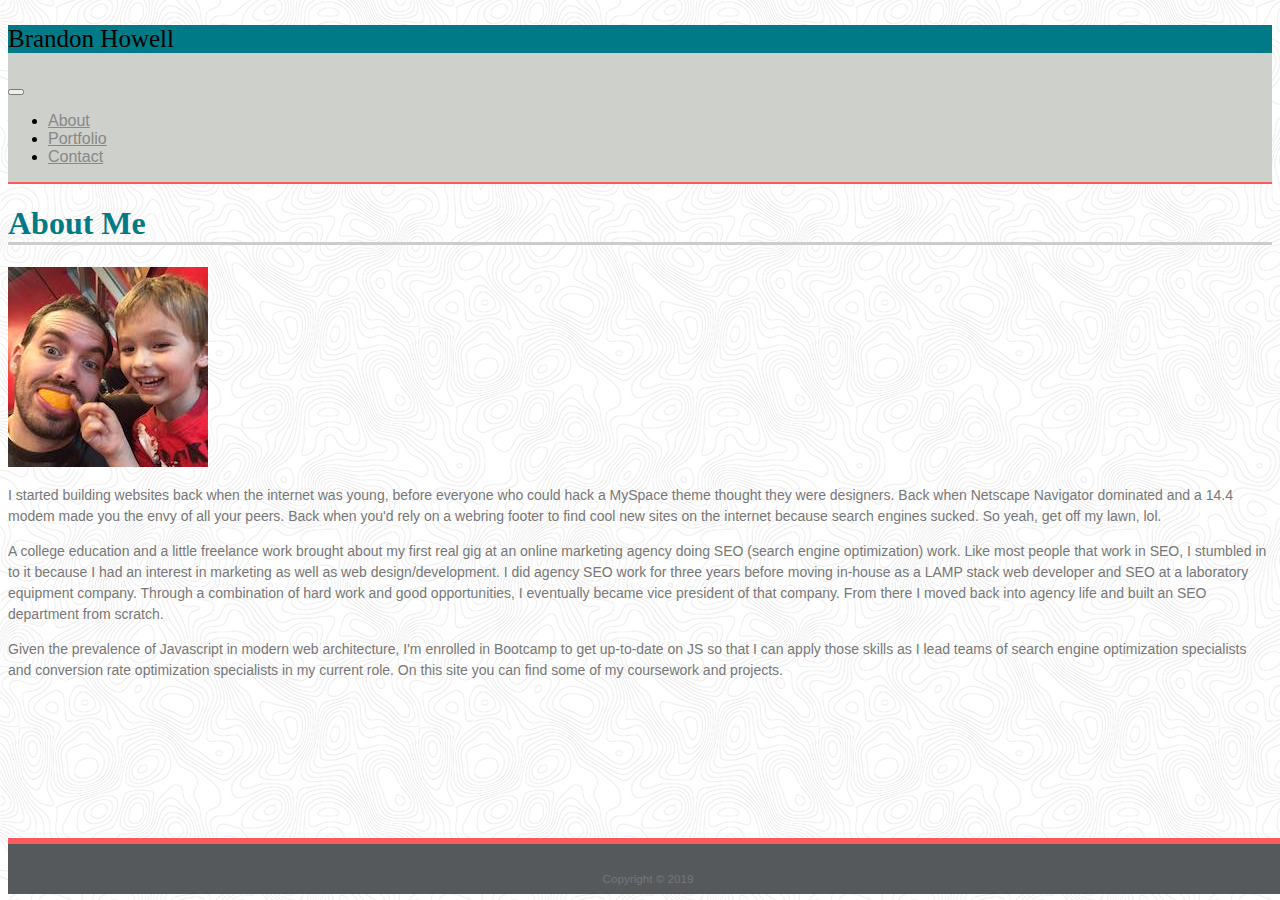
<file: index.html>
<!doctype html>
<html>
    <head>
        <title>Brandon Howell Portfolio</title>
        <meta name="viewport" content="width=device-width, initial-scale=1.0">
        <link rel="stylesheet" href="https://stackpath.bootstrapcdn.com/bootstrap/4.1.3/css/bootstrap.min.css" integrity="sha384-MCw98/SFnGE8fJT3GXwEOngsV7Zt27NXFoaoApmYm81iuXoPkFOJwJ8ERdknLPMO" crossorigin="anonymous">
        <script src="https://code.jquery.com/jquery-3.2.1.slim.min.js"></script>
        <script src="https://stackpath.bootstrapcdn.com/bootstrap/4.1.3/js/bootstrap.min.js" integrity="sha384-ChfqqxuZUCnJSK3+MXmPNIyE6ZbWh2IMqE241rYiqJxyMiZ6OW/JmZQ5stwEULTy" crossorigin="anonymous"></script>
        <link rel="stylesheet" href="assets/css/style.css">
    </head>
    <body>

        <div class="container-fluid"> <!-- primary container -->

            <div class="row bg-light border1">

                <div class="col-md-1 bg"><!-- layout div --></div>

                <div class="col-md-10 px-0 bg-light">
                    <nav class="navbar navbar-expand-sm navbar-light bg-light p-0 pr-3">
                        <p class="navbar-brand bg-primary text-white p-4 mb-0">Brandon Howell</p>
                        <button class="navbar-toggler" type="button" data-toggle="collapse" data-target="#navbarSupportedContent" aria-controls="navbarSupportedContent" aria-expanded="false" aria-label="Toggle navigation">
                            <span class="navbar-toggler-icon"></span>
                        </button>
                        <div class="navbar-collapse collapse" id="navbarSupportedContent">
                            <ul class="navbar-nav ml-auto form-inline">
                                <li class="nav-item">
                                    <a class="nav-link" href="index.html">About</a>
                                </li>
                                <li class="nav-item">
                                    <a class="nav-link" href="portfolio.html">Portfolio</a>
                                </li>
                                <li class="nav-item">
                                    <a class="nav-link" href="contact.html">Contact</a>
                                </li>      
                            </ul>
                        </div>
                    </nav>
                </div>
                
                <div class="col-md-1"><!-- layout div --></div>

            </div> <!-- close header row -->

            <div class="row mt-3">

                <div class="col-md-1"><!-- layout div --></div>
                
                <div class="col-md-10 border bg-white p-4 mb-3"> <!-- content block -->

                    <!-- "About Me" Content -->
                    <h1 class="pb-3 mb-3 text-secondary border2">About Me</h1>
                    <img class="rounded float-left mr-3 mb-3" alt="Me." src="assets/images/oranges.jpg"/>
                    <p class="normtext">
                        I started building websites back when the internet was young, before everyone who could hack a MySpace theme thought they were designers. Back when Netscape Navigator dominated and a 14.4 modem made you the envy of all your peers. Back when you'd rely on a webring footer to find cool new sites on the internet because search engines sucked. So yeah, get off my lawn, lol.
                    </p>
                    <p class="normtext">
                        A college education and a little freelance work brought about my first real gig at an online marketing agency doing SEO (search engine optimization) work. Like most people that work in SEO, I stumbled in to it because I had an interest in marketing as well as web design/development. I did agency SEO work for three years before moving in-house as a LAMP stack web developer and SEO at a laboratory equipment company. Through a combination of hard work and good opportunities, I eventually became vice president of that company. From there I moved back into agency life and built an SEO department from scratch.
                    </p>
                    <p class="normtext">
                        Given the prevalence of Javascript in modern web architecture, I'm enrolled in Bootcamp to get up-to-date on JS so that I can apply those skills as I lead teams of search engine optimization specialists and conversion rate optimization specialists in my current role. On this site you can find some of my coursework and projects.
                    </p>
                    <!-- "About Me" Content -->

                </div> <!-- close content block -->

                <div class="col-md-1"><!-- layout div --></div>

            </div> <!-- close content row -->

        </div> <!-- close primary container -->

        <footer class="mt-4">
            <div class="container-fluid">
                <div class="row">
                    <div class="col-md-12 text-light text-center normtext bg-dark p-0">
                            <p><small>Copyright &copy; 2019</small></p>
                    </div>
                </div>
            </div>
        </footer> 

    </body>
</html>
</file>
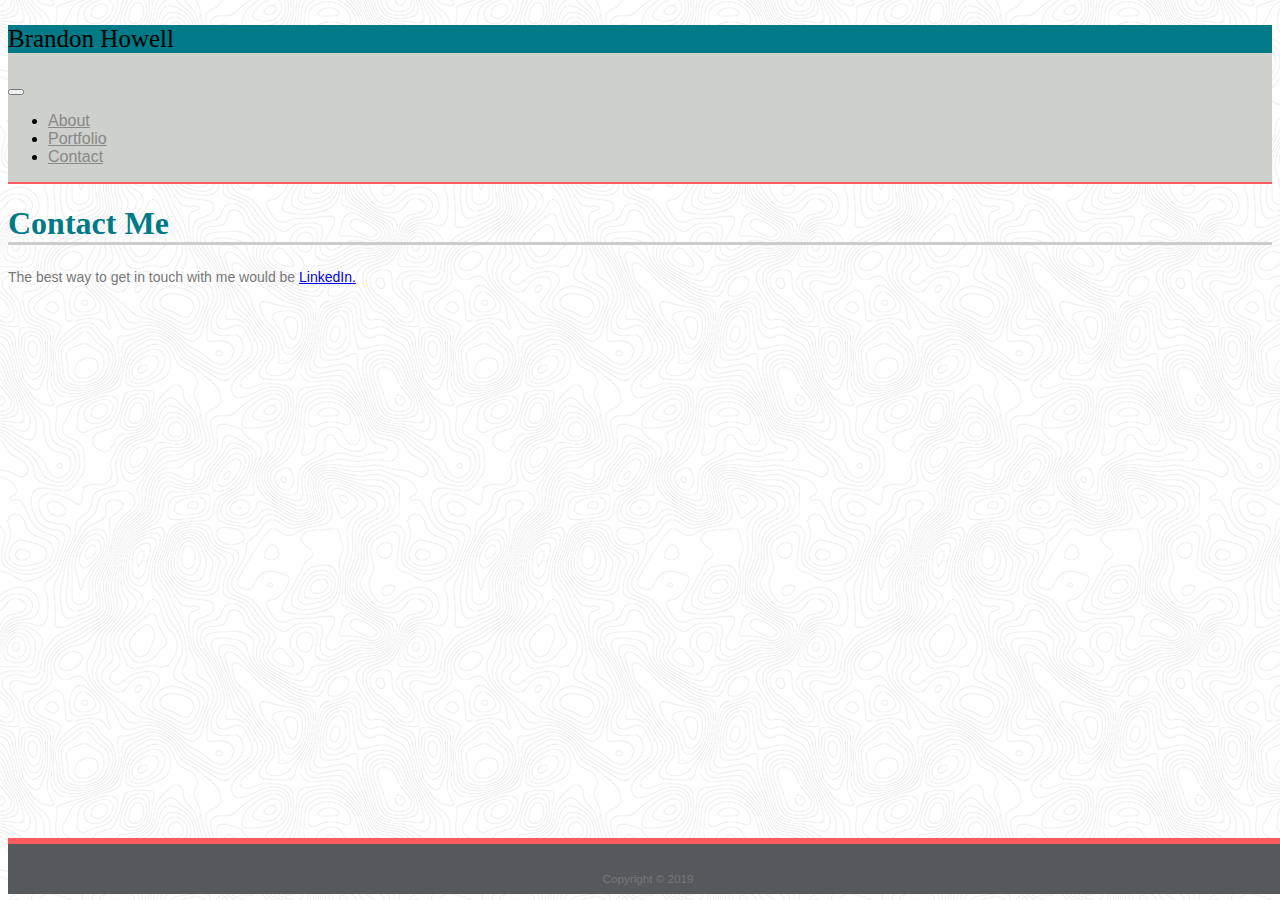
<file: contact.html>
<!doctype html>
<html>
    <head>
        <title>Brandon Howell Portfolio</title>
        <meta name="viewport" content="width=device-width, initial-scale=1.0">
        <link rel="stylesheet" href="https://stackpath.bootstrapcdn.com/bootstrap/4.1.3/css/bootstrap.min.css" integrity="sha384-MCw98/SFnGE8fJT3GXwEOngsV7Zt27NXFoaoApmYm81iuXoPkFOJwJ8ERdknLPMO" crossorigin="anonymous">
        <script src="https://code.jquery.com/jquery-3.2.1.slim.min.js"></script>
        <script src="https://stackpath.bootstrapcdn.com/bootstrap/4.1.3/js/bootstrap.min.js" integrity="sha384-ChfqqxuZUCnJSK3+MXmPNIyE6ZbWh2IMqE241rYiqJxyMiZ6OW/JmZQ5stwEULTy" crossorigin="anonymous"></script>
        <link rel="stylesheet" href="assets/css/style.css">
    </head>
    <body>

        <div class="container-fluid"> <!-- primary container -->

            <div class="row bg-light border1">

                <div class="col-md-1 bg"><!-- layout div --></div>

                <div class="col-md-10 px-0 bg-light">
                    <nav class="navbar navbar-expand-sm navbar-light bg-light p-0 pr-3">
                        <p class="navbar-brand bg-primary text-white p-4 mb-0">Brandon Howell</p>
                        <button class="navbar-toggler" type="button" data-toggle="collapse" data-target="#navbarSupportedContent" aria-controls="navbarSupportedContent" aria-expanded="false" aria-label="Toggle navigation">
                            <span class="navbar-toggler-icon"></span>
                        </button>
                        <div class="navbar-collapse collapse" id="navbarSupportedContent">
                            <ul class="navbar-nav ml-auto form-inline">
                                <li class="nav-item">
                                    <a class="nav-link" href="index.html">About</a>
                                </li>
                                <li class="nav-item">
                                    <a class="nav-link" href="portfolio.html">Portfolio</a>
                                </li>
                                <li class="nav-item">
                                    <a class="nav-link" href="contact.html">Contact</a>
                                </li>      
                            </ul>
                        </div>
                    </nav>
                </div>
                
                <div class="col-md-1"><!-- layout div --></div>

            </div> <!-- close header row -->

            <div class="row mt-3">

                <div class="col-md-1"><!-- layout div --></div>
                
                <div class="col-md-10 border bg-white p-4 mb-3"> <!-- content block -->

                    <!-- "Contact" Content -->
                    <h1 class="pb-3 mb-3 text-secondary border2">Contact Me</h1>
                    <p class="normtext">The best way to get in touch with me would be <a href="https://www.linkedin.com/in/bhowell/">LinkedIn.</a></p>
                    <!-- <form class="normtext">
                        <div class="form-group">
                            <label for="inputName">Name:</label>
                            <input type="text" class="form-control" id="inputName" placeholder="John Smith">
                        </div>
                        <div class="form-group">
                            <label for="inputName">Email:</label>
                            <input type="email" class="form-control" id="inputEmail" placeholder="example@gmail.com">
                        </div>
                        <div class="form-group">
                            <label for="inputMessage">Message:</label>
                            <textarea class="form-control" id="inputMessage" rows="4"></textarea>
                        </div>
                        <button type="submit" class="btn btn-primary">Submit</button>
                    </form> -->
                    <!-- "Contact" Content -->

                </div> <!-- close content block -->

                <div class="col-md-1"><!-- layout div --></div>

            </div> <!-- close content row -->

        </div> <!-- close primary container -->

        <footer class="mt-4">
            <div class="container-fluid">
                <div class="row">
                    <div class="col-md-12 text-light text-center normtext bg-dark p-0">
                            <p><small>Copyright &copy; 2019</small></p>
                    </div>
                </div>
            </div>
        </footer> 

    </body>
</html>
</file>
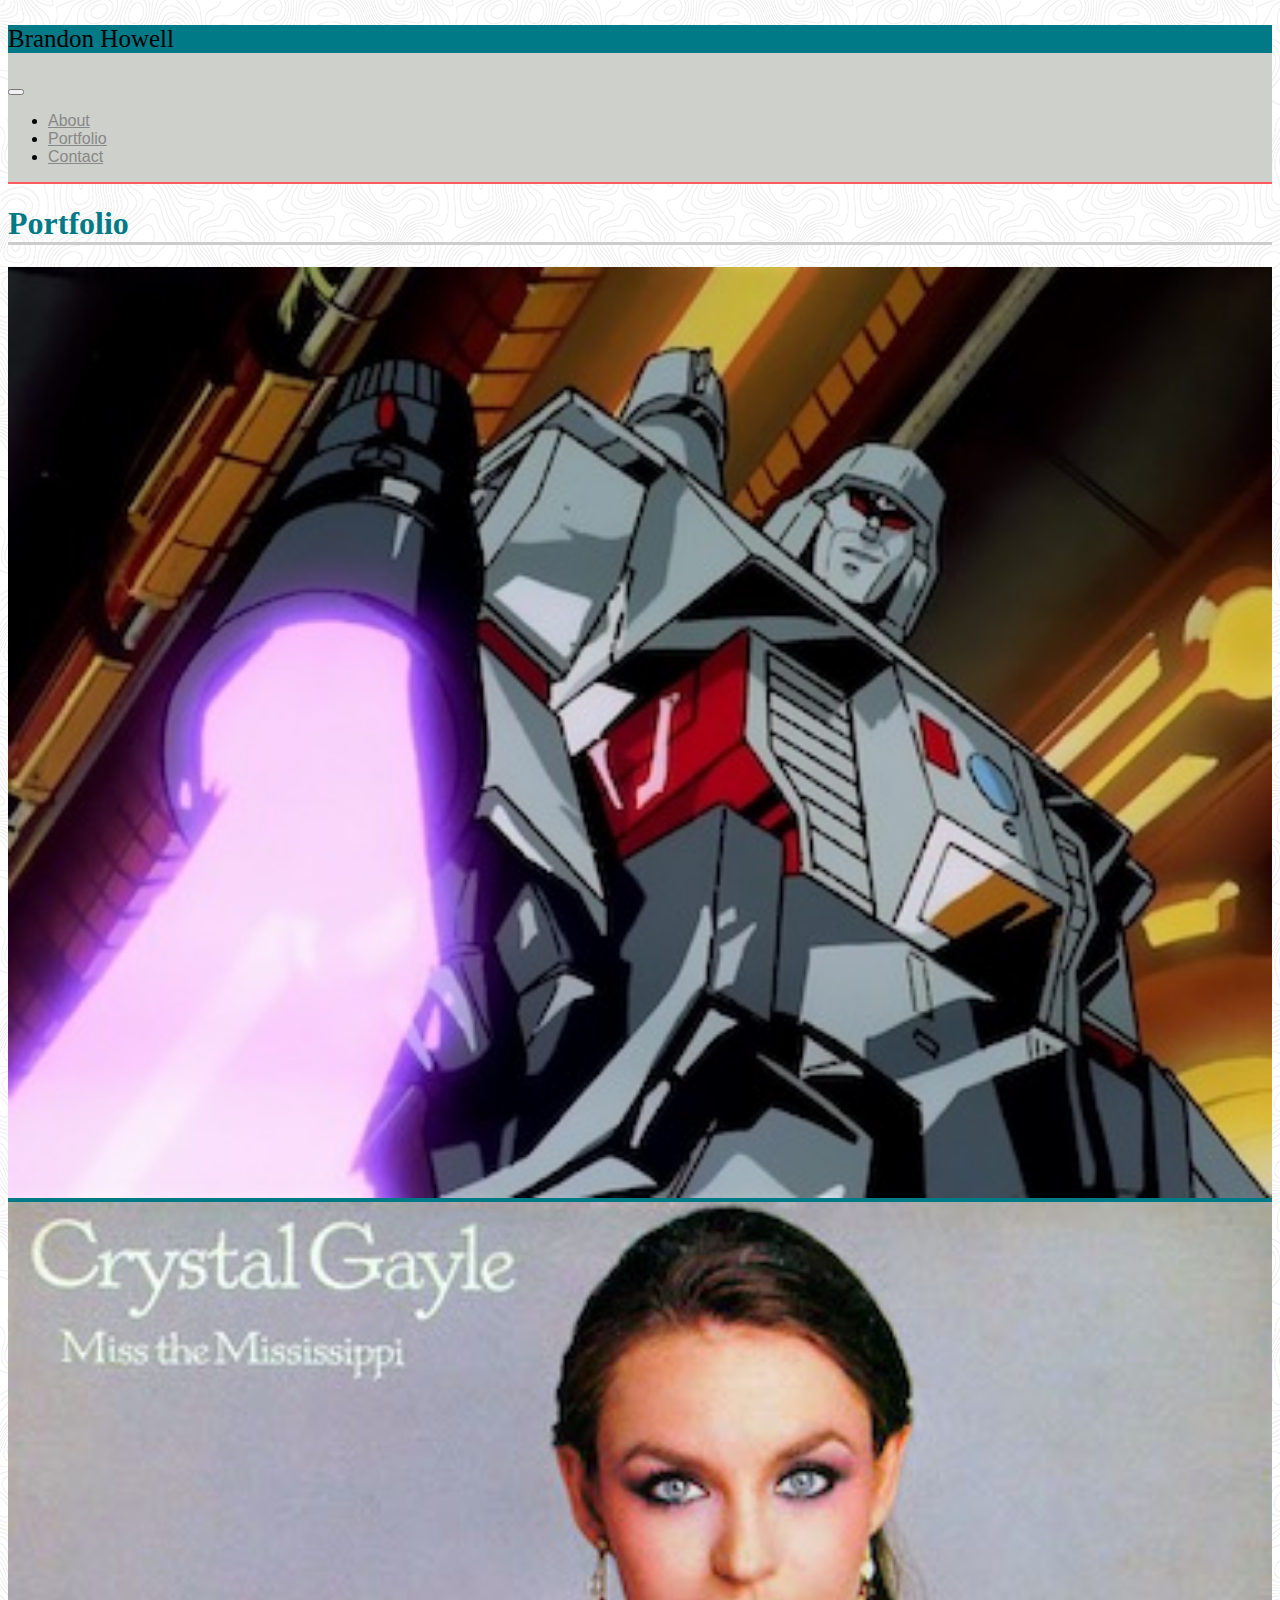
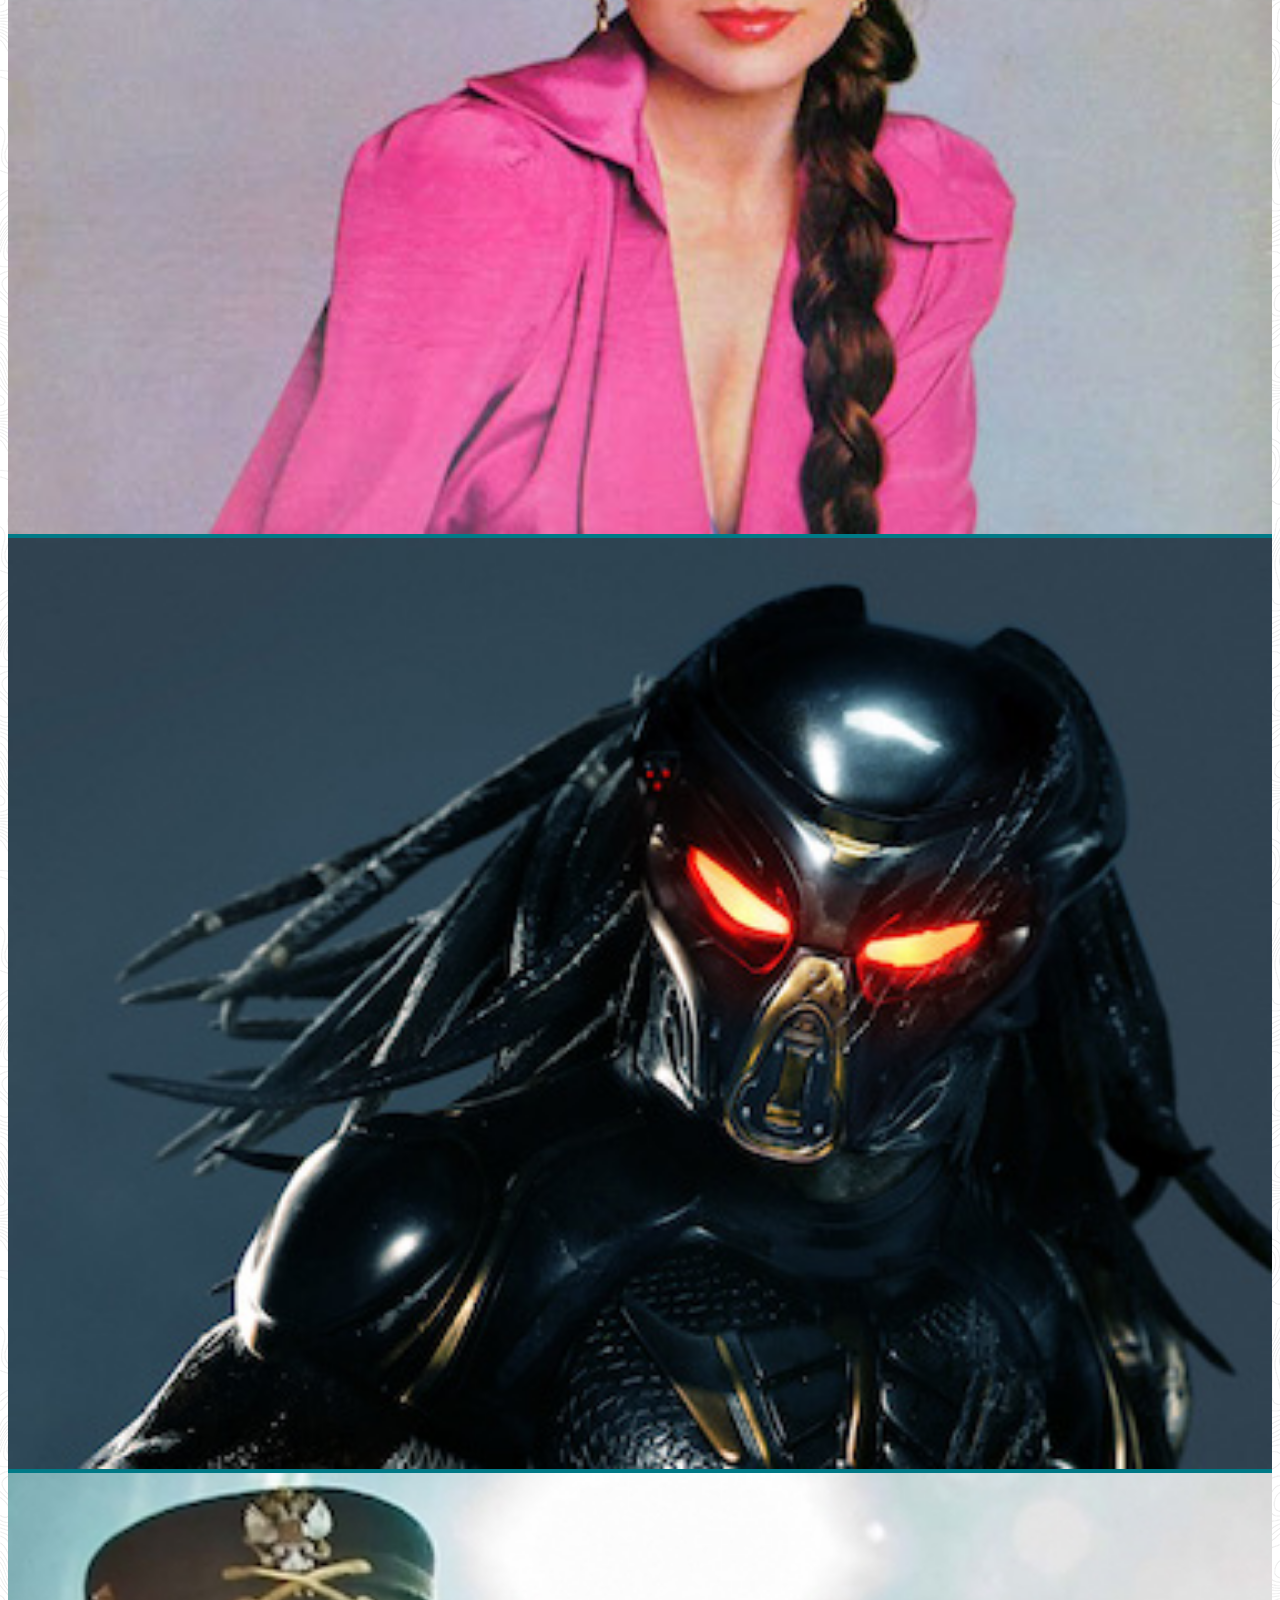
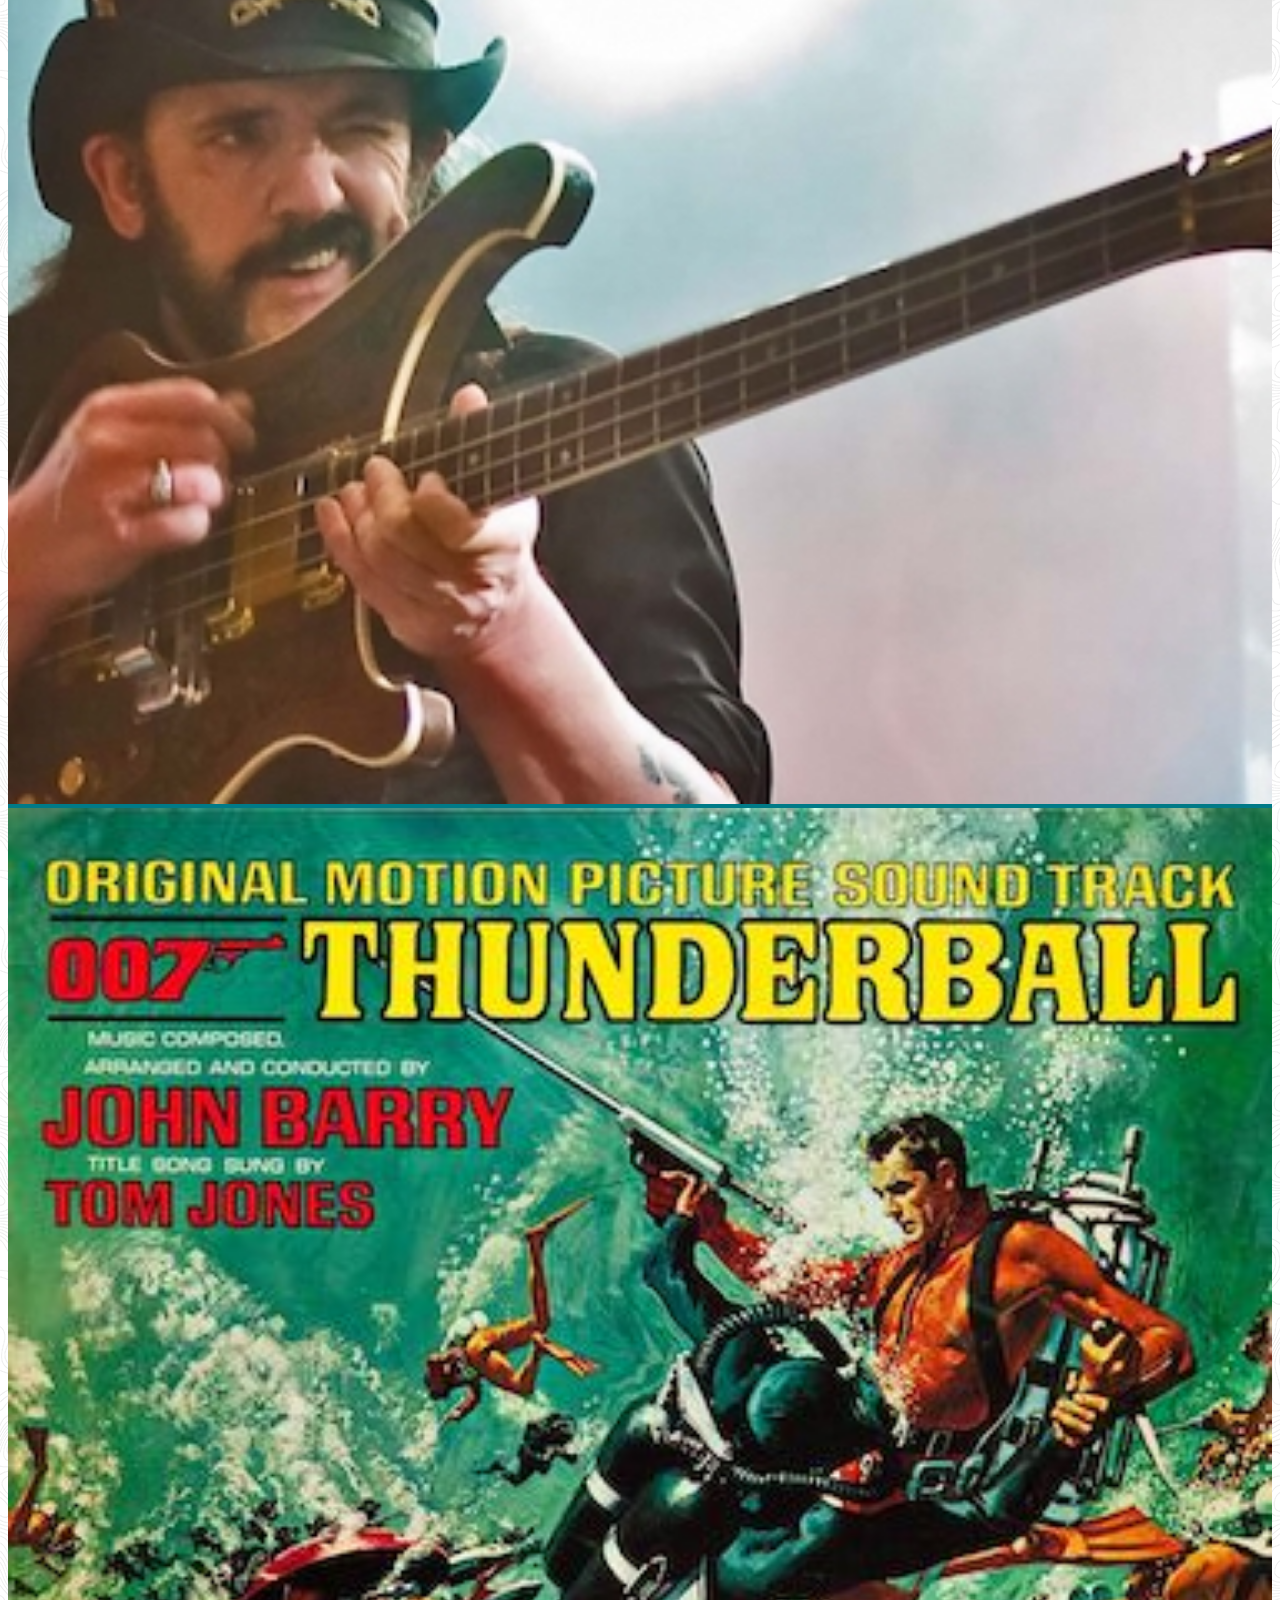
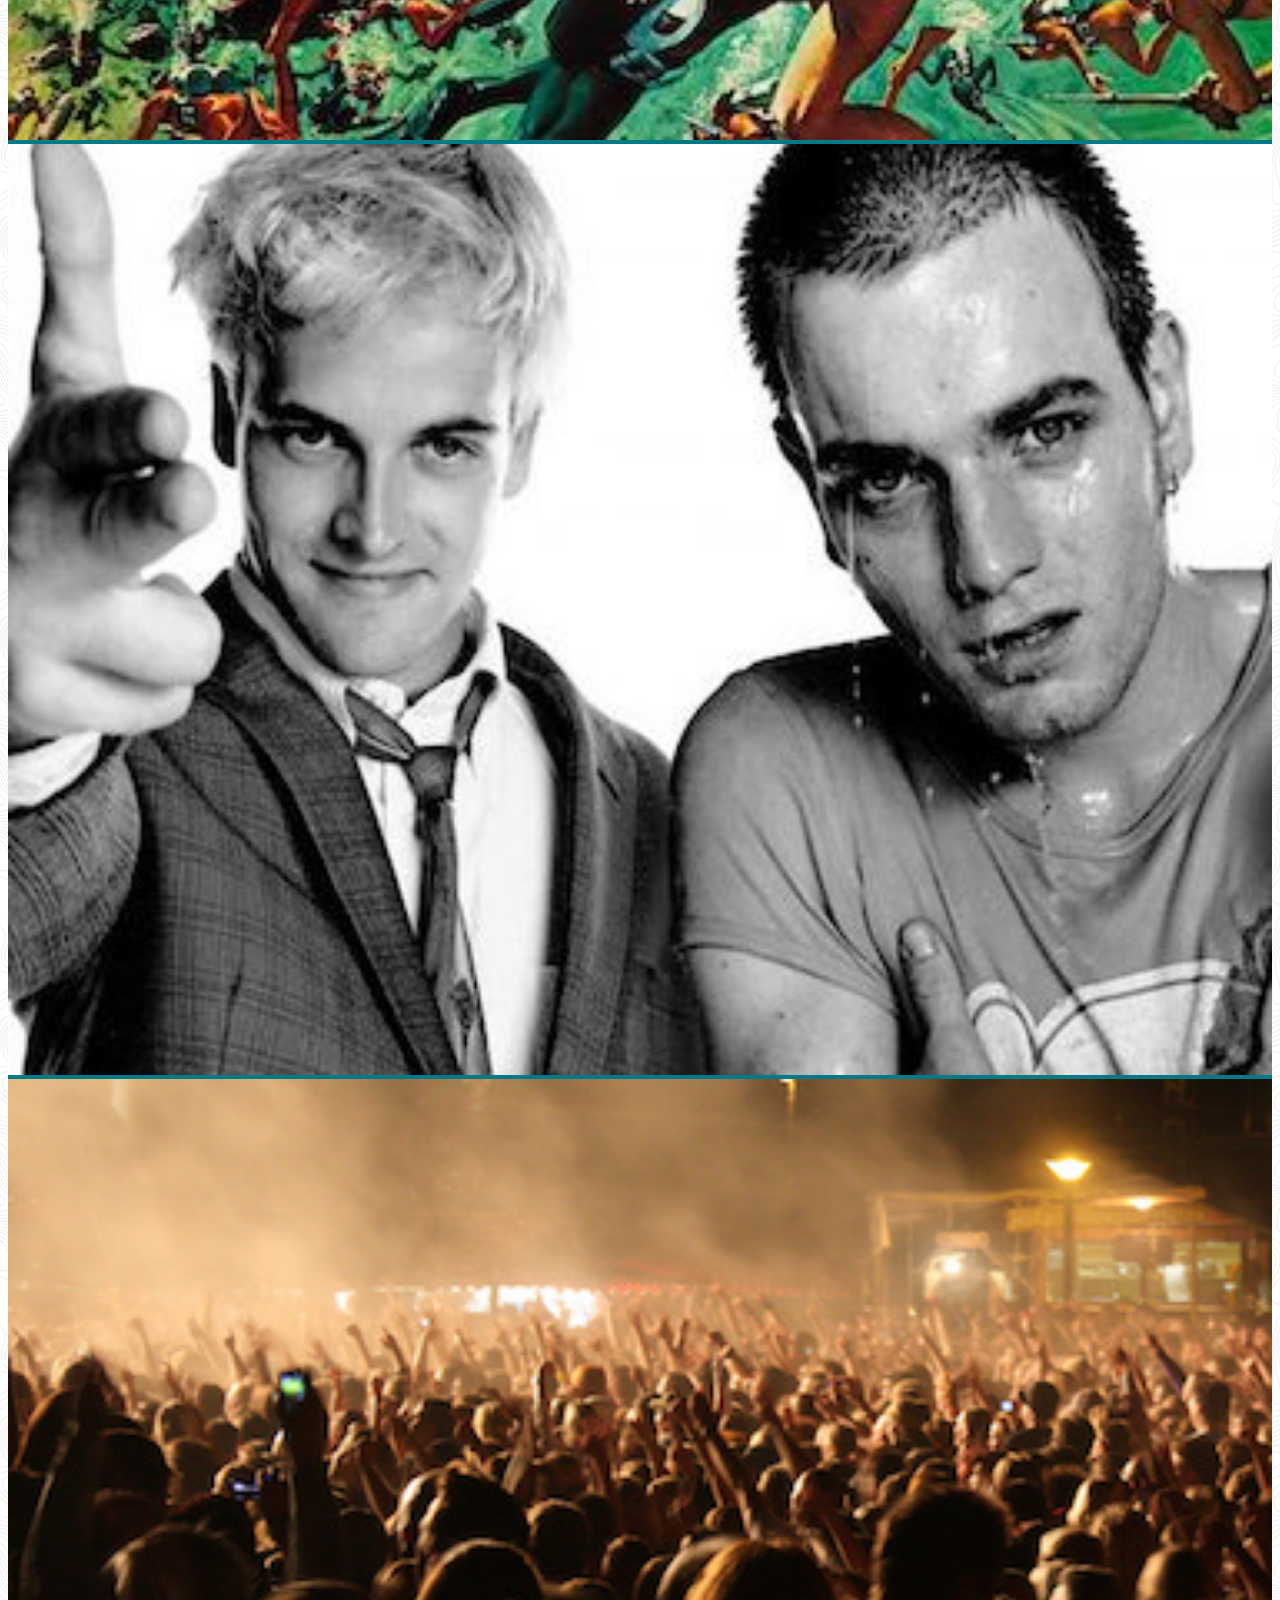
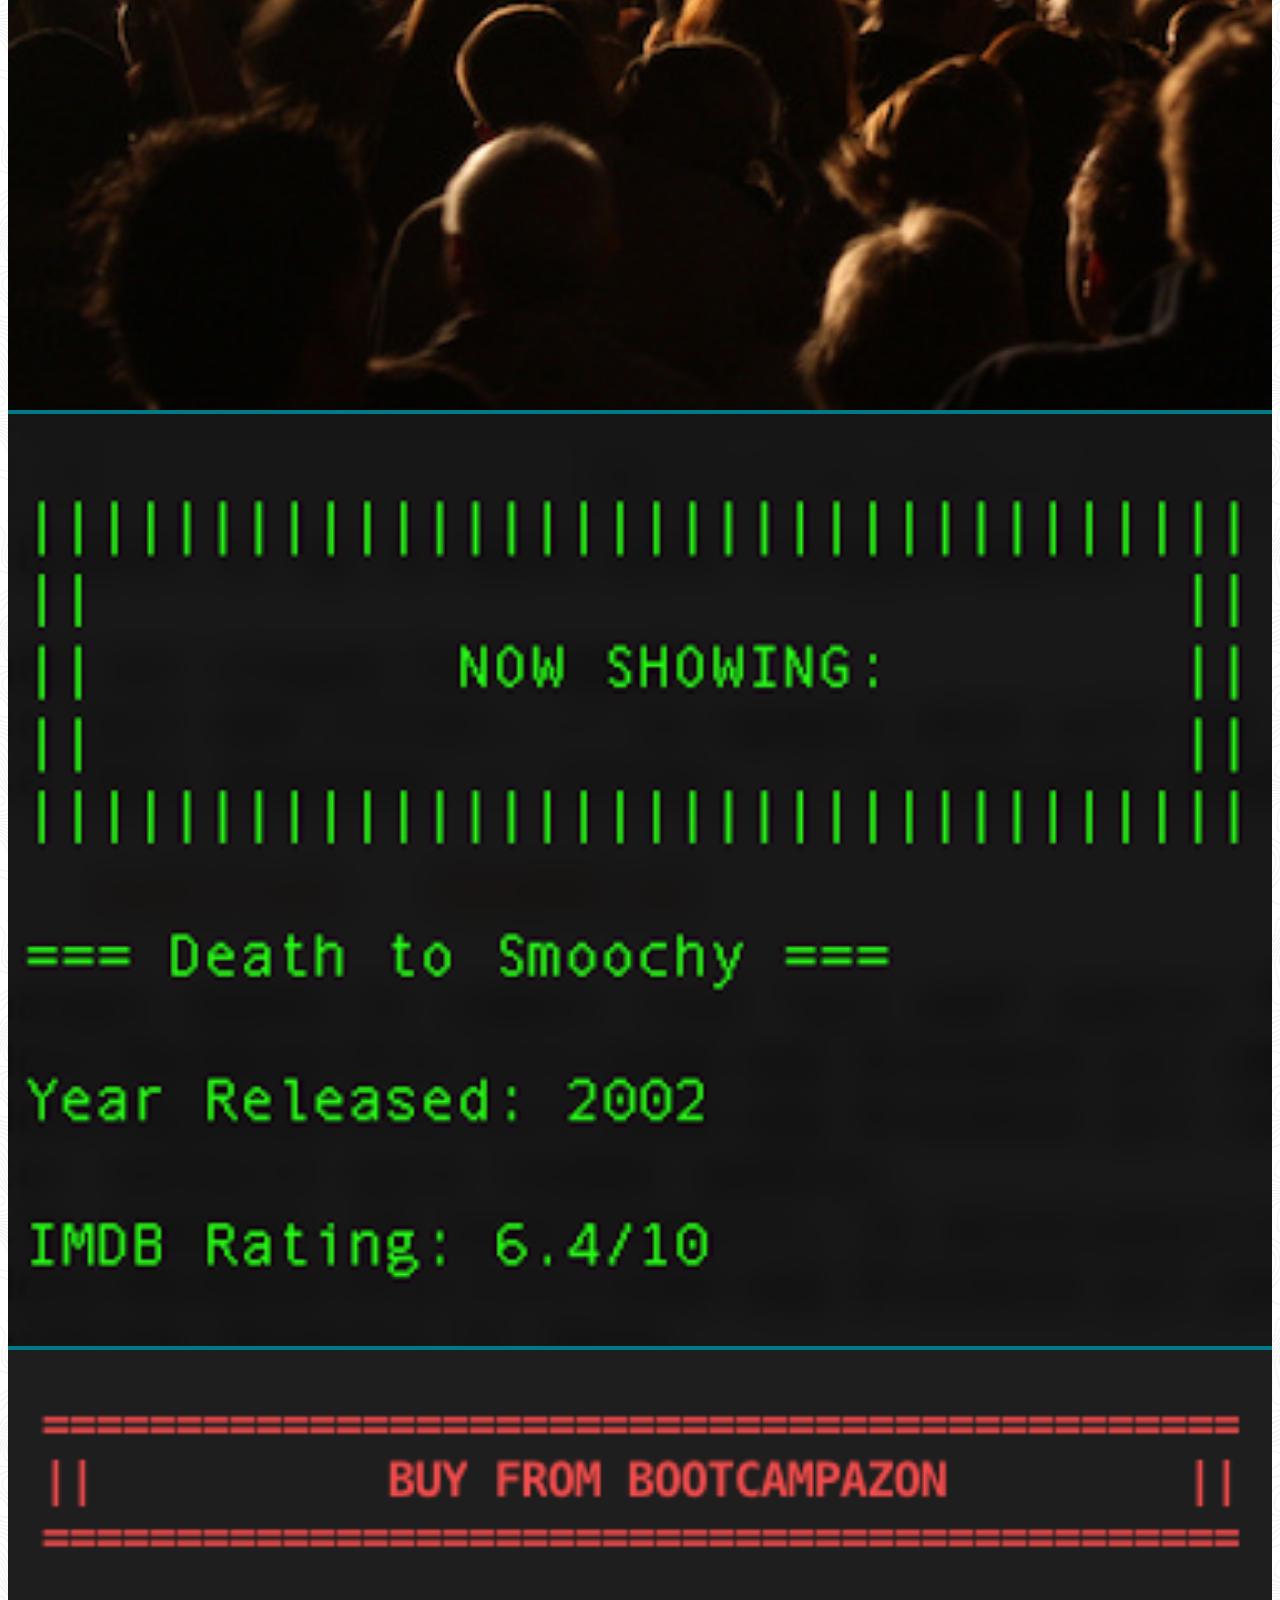
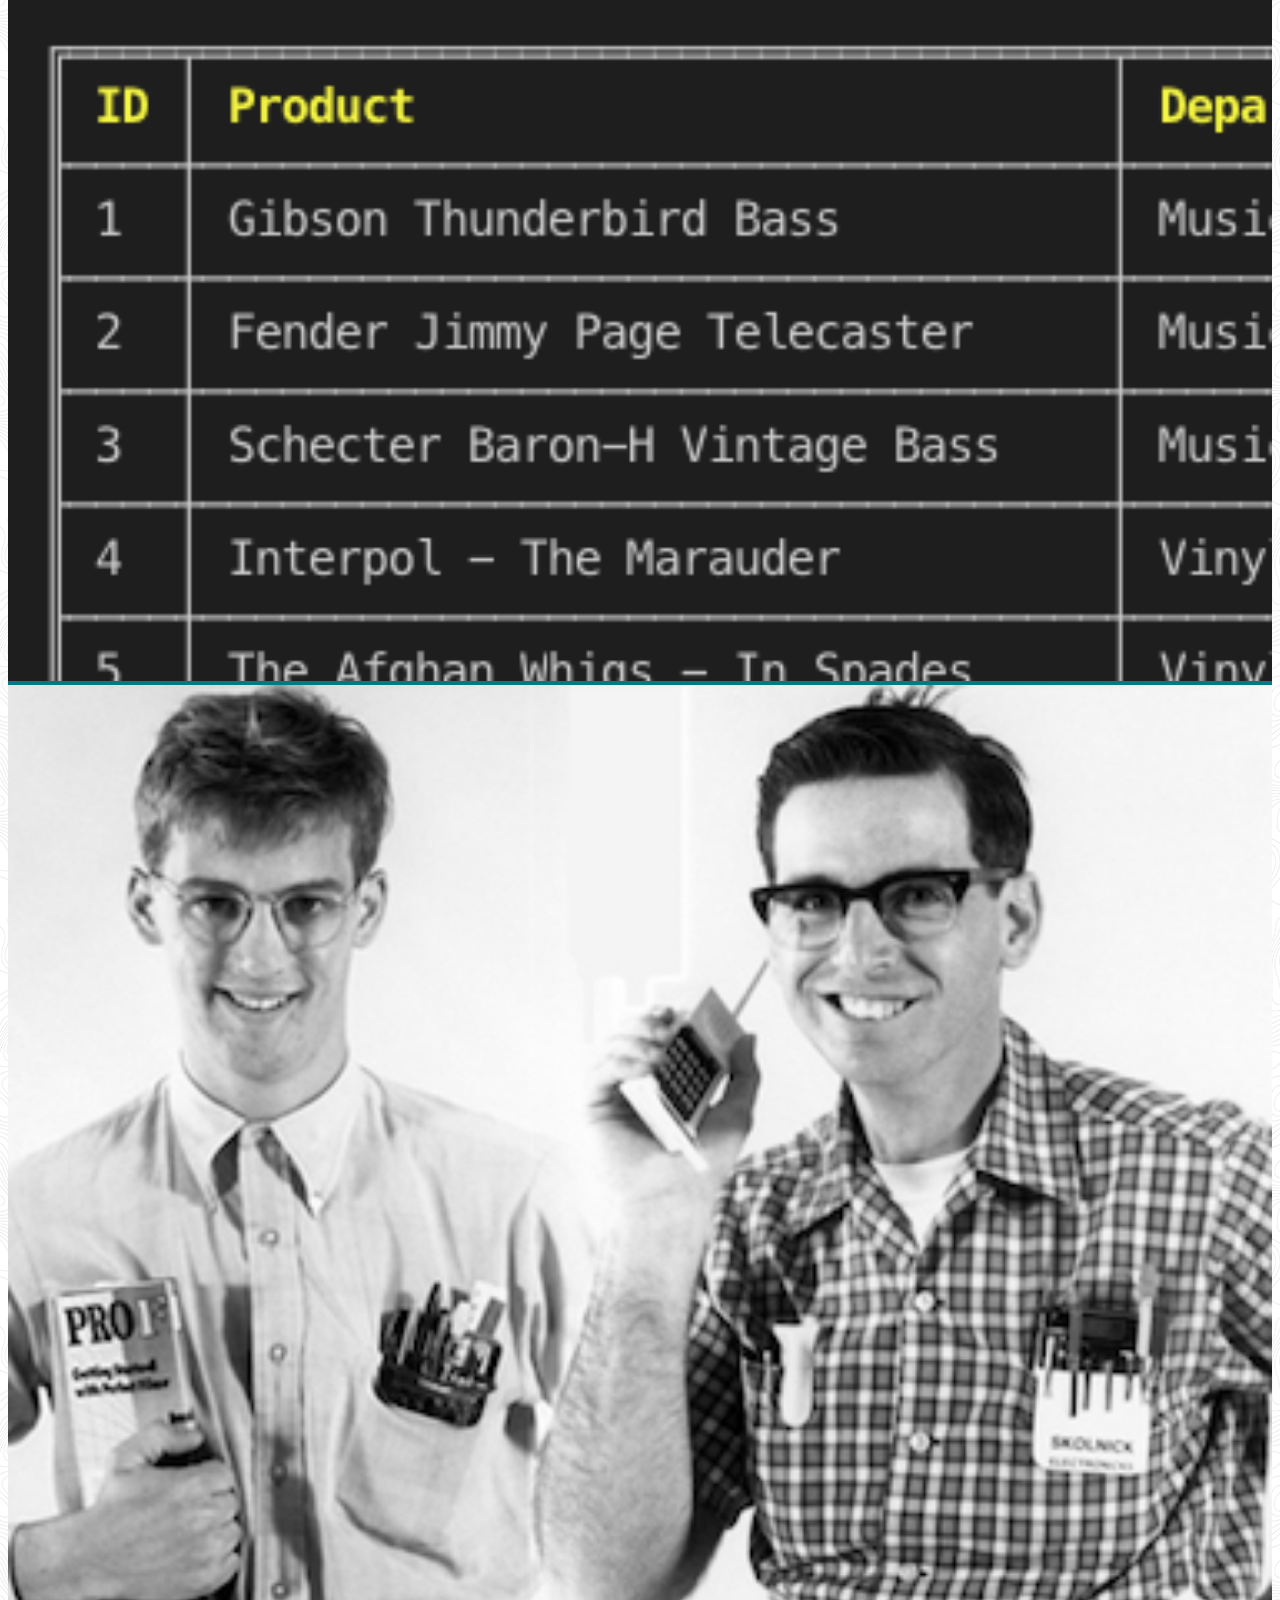
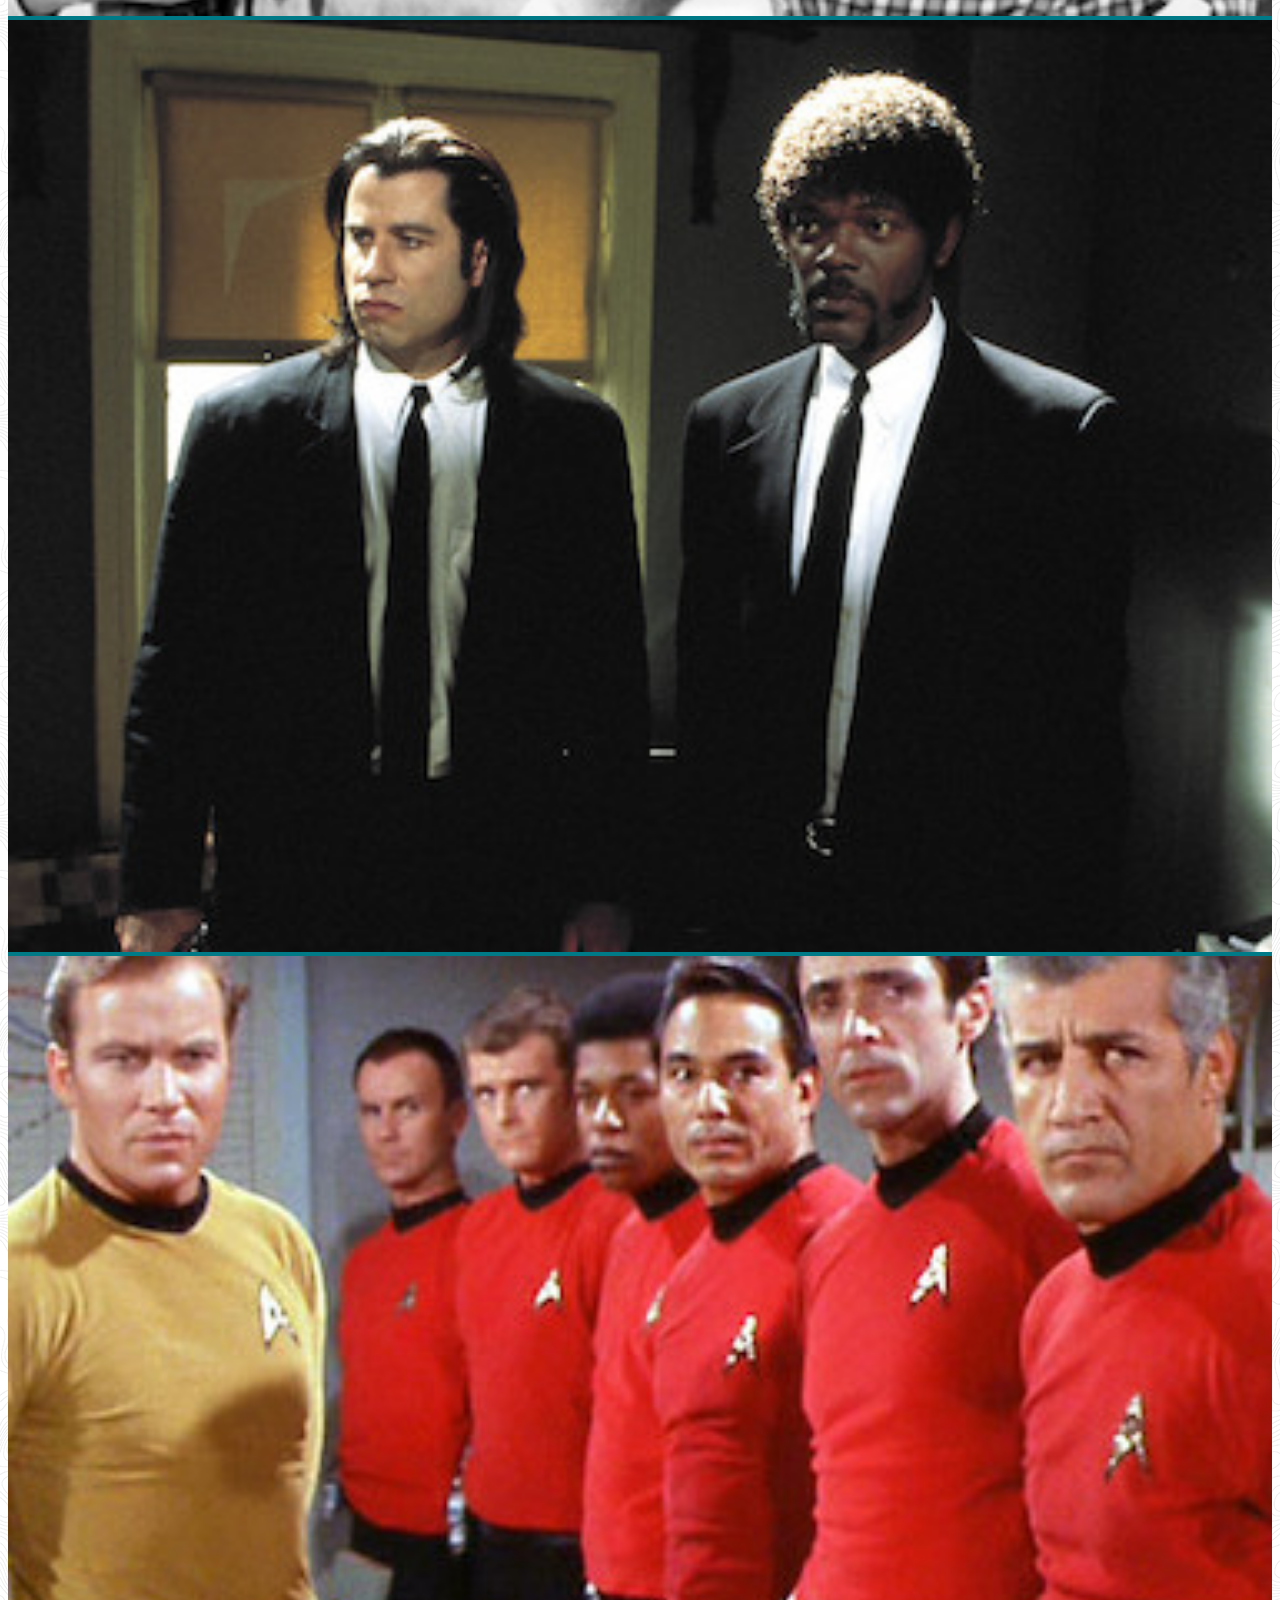
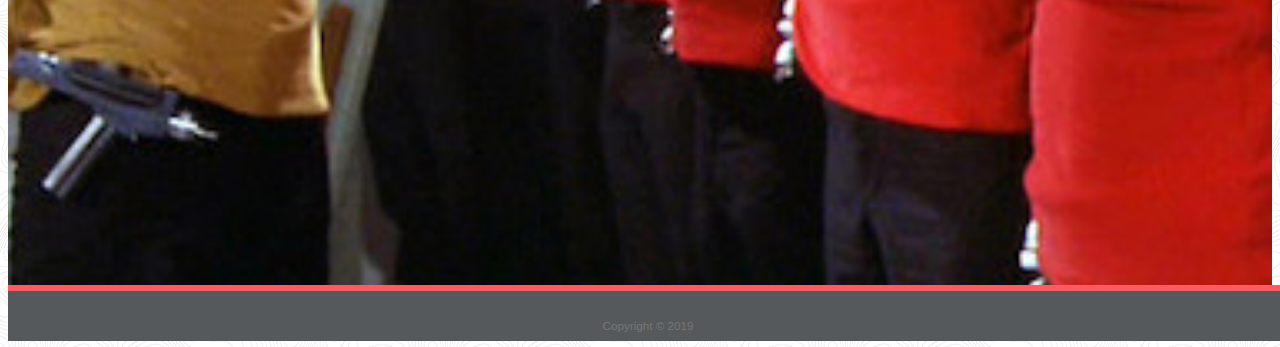
<file: portfolio.html>
<!doctype html>
<html>
    <head> 
        <title>Brandon Howell Portfolio</title>
        <meta name="viewport" content="width=device-width, initial-scale=1.0">
        <link rel="stylesheet" href="https://stackpath.bootstrapcdn.com/bootstrap/4.1.3/css/bootstrap.min.css" integrity="sha384-MCw98/SFnGE8fJT3GXwEOngsV7Zt27NXFoaoApmYm81iuXoPkFOJwJ8ERdknLPMO" crossorigin="anonymous">
        <script src="https://code.jquery.com/jquery-3.2.1.slim.min.js"></script>
        <script src="https://stackpath.bootstrapcdn.com/bootstrap/4.1.3/js/bootstrap.min.js" integrity="sha384-ChfqqxuZUCnJSK3+MXmPNIyE6ZbWh2IMqE241rYiqJxyMiZ6OW/JmZQ5stwEULTy" crossorigin="anonymous"></script>
        <link rel="stylesheet" href="assets/css/style.css">
    </head>
    <body>

        <div class="container-fluid"> <!-- primary container -->

            <div class="row bg-light border1">

                <div class="col-md-1 bg"><!-- layout div --></div>

                <div class="col-md-10 px-0 bg-light">
                    <nav class="navbar navbar-expand-sm navbar-light bg-light p-0 pr-3">
                        <p class="navbar-brand bg-primary text-white p-4 mb-0">Brandon Howell</p>
                        <button class="navbar-toggler" type="button" data-toggle="collapse" data-target="#navbarSupportedContent" aria-controls="navbarSupportedContent" aria-expanded="false" aria-label="Toggle navigation">
                            <span class="navbar-toggler-icon"></span>
                        </button>
                        <div class="navbar-collapse collapse" id="navbarSupportedContent">
                            <ul class="navbar-nav ml-auto form-inline">
                                <li class="nav-item">
                                    <a class="nav-link" href="index.html">About</a>
                                </li>
                                <li class="nav-item">
                                    <a class="nav-link" href="portfolio.html">Portfolio</a>
                                </li>
                                <li class="nav-item">
                                    <a class="nav-link" href="contact.html">Contact</a>
                                </li>      
                            </ul>
                        </div>
                    </nav>
                </div>
                
                <div class="col-md-1"><!-- layout div --></div>

            </div> <!-- close header row -->

            <div class="row mt-3">

                <div class="col-md-1"><!-- layout div --></div>
                
                <div class="col-md-10 border bg-white p-4 mb-3"> <!-- content block -->

                    <!-- "Portfolio" Content -->
                    <h1 class="pb-3 mb-3 text-secondary border2">Portfolio</h1>
                    
                    <div class="container-fluid">
                        <div class="row">
                            <div class="col-md-1">

                            </div>
                            <div class="col-md-10">
                                <div class="container">
                                    <div class="row">
                                        <div class="project-tile col-md-5 bg-primary position-relative portTile p-0 mb-5">
                                            <a href="https://tbrandonhowell.github.io/Word-Guess-Game/">
                                            <img src="assets/images/hangbot.jpg" class="portImage">
                                            <p class="bg-secondary container-fluid text-white text-center">Hangbot: 1986</p>
                                            </a>
                                        </div>
                                        <div class="col-md-2"></div>
                                        <div class="project-tile col-md-5 bg-primary position-relative portTile p-0 mb-5">
                                            <a href="https://tbrandonhowell.github.io/unit-4-game/">
                                            <img src="assets/images/crystal.jpg" class="portImage">
                                            <p class="bg-secondary container-fluid text-white text-center">Crystal Collector</p>
                                            </a>
                                        </div>
                                        <div class="project-tile col-md-5 bg-primary position-relative portTile p-0 mb-5">
                                            <a href="https://tbrandonhowell.github.io/RPG-Game/">
                                            <img src="assets/images/predator.jpg" class="portImage">
                                            <p class="bg-secondary container-fluid text-white text-center">Predator RPG</p>
                                            </a>
                                        </div>
                                        <div class="col-md-2"></div>
                                        <div class="project-tile col-md-5 bg-primary position-relative portTile p-0 mb-5">
                                            <a href="https://tbrandonhowell.github.io/TriviaGame/">
                                            <img src="assets/images/bassists.jpg" class="portImage">
                                            <p class="bg-secondary container-fluid text-white text-center">Name That Bass Player!</p>
                                            </a>
                                        </div>
                                        <div class="project-tile col-md-5 bg-primary position-relative portTile p-0 mb-5">
                                            <a href="https://tbrandonhowell.github.io/GifTastic/">
                                            <img src="assets/images/thunderball.jpg" class="portImage">
                                            <p class="bg-secondary container-fluid text-white text-center">007 Giphy API Project</p>
                                            </a>
                                        </div>
                                        <div class="col-md-2"></div>
                                        <div class="project-tile col-md-5 bg-primary position-relative portTile p-0 mb-5">
                                            <a href="https://tbrandonhowell.github.io/Train-Times/">
                                            <img src="assets/images/trainspotting.jpg" class="portImage">
                                            <p class="bg-secondary container-fluid text-white text-center">Trainspotting</p>
                                            </a>
                                        </div>
                                        <div class="project-tile col-md-5 bg-primary position-relative portTile p-0 mb-5">
                                            <a href="https://tbrandonhowell.github.io/BandHunt/">
                                            <img src="assets/images/bandhunt.jpg" class="portImage">
                                            <p class="bg-secondary container-fluid text-white text-center">BandHunt</p>
                                            </a>
                                        </div>
                                        <div class="col-md-2"></div>
                                        <div class="project-tile col-md-5 bg-primary position-relative portTile p-0 mb-5">
                                            <a href="https://github.com/tbrandonhowell/liri-node-app">
                                            <img src="assets/images/liri.png" class="portImage">
                                            <p class="bg-secondary container-fluid text-white text-center">LIRI Bot</p>
                                            </a>
                                        </div>
                                        <div class="project-tile col-md-5 bg-primary position-relative portTile p-0 mb-5">
                                            <a href="https://github.com/tbrandonhowell/BOOTCAMPAZON">
                                            <img src="assets/images/bootcampazon.png" class="portImage">
                                            <p class="bg-secondary container-fluid text-white text-center">BOOTCAMPAZON</p>
                                            </a>
                                        </div>
                                        <div class="col-md-2"></div>
                                        <div class="project-tile col-md-5 bg-primary position-relative portTile p-0 mb-5">
                                            <a href="https://platonic-nerd-companionship.herokuapp.com/">
                                            <img src="assets/images/nerds.jpg" class="portImage">
                                            <p class="bg-secondary container-fluid text-white text-center">Platonic Nerd Companionship Index&trade;</p>
                                            </a>
                                        </div>
                                        <div class="project-tile col-md-5 bg-primary position-relative portTile p-0 mb-5">
                                            <a href="https://jules-joint.herokuapp.com/">
                                            <img src="assets/images/jules.jpg" class="portImage">
                                            <p class="bg-secondary container-fluid text-white text-center">Jules Joint</p>
                                            </a>
                                        </div>
                                        <div class="col-md-2"></div>
                                        <div class="project-tile col-md-5 bg-primary position-relative portTile p-0 mb-5">
                                            <a href="https://redshirt-roulette.herokuapp.com/">
                                            <img src="assets/images/redshirt.jpg" class="portImage">
                                            <p class="bg-secondary container-fluid text-white text-center">Redshirt Roulette</p>
                                            </a>
                                        </div>
                                    </div>
                                </div>
                            </div>
                            <div class="col-md-1"><!-- layout div --></div>
                        </div>
                    </div>
                    <!-- "Portfolio" Content -->

                </div> <!-- close content block -->

                <div class="col-md-1"><!-- layout div --></div>

            </div> <!-- close content row -->

        </div> <!-- close primary container -->

        <footer class="mt-4">
            <div class="container-fluid">
                <div class="row">
                    <div class="col-md-12 text-light text-center normtext bg-dark p-0">
                            <p><small>Copyright &copy; 2019</small></p>
                    </div>
                </div>
            </div>
        </footer> 

    </body>
</html>
</file>
<file: assets/css/style.css>
/* === For sticky footer === */
/* based on: https://getbootstrap.com/docs/4.1/examples/sticky-footer/ */

html {
    position: relative;
    min-height: 100%;
}

body {
    margin-bottom: 56px; /* Margin bottom by footer height */
}

footer {
    position: absolute;
    bottom: 0;
    width: 100%;
    height: 56px; /* Set the fixed height of the footer here */
    border-top:#FE5A5F 6px solid;
}

footer div div div {
    height: 50px;
    position: relative;
}

footer div div div p {
    width: 100%;
    text-align: center;
    position: absolute;
    bottom: 5px;
    padding: 0px;
    margin: 0px;
}

/* === A few extra specific rules for the portfolio layout === */

.portImage {
    width: 100%;
}

.portTile p {
    position: absolute;
    bottom: 20px;
    font-size: 24px;
    margin-bottom: 0px;
}

/* === Extra styling === */

body {
    /* I split my "body" attributes into two entries in the stylesheet so that I could more clearly notate what they were for (extra styling vs sticky footer), and it didn't seem to break anything. I understand that his normally wouldn't be what you'd want to do. */
    background-image: url("../images/topography.png");
    font-family: Georgia, 'Times New Roman', Times, serif;
}

.border1 {
    border-bottom: #FE5A5F 2px solid;
}

.border2 {
    border-bottom: #CCCCCC 3px solid;
}

.navbar-brand {
    font-size: 25px;
}

.normtext {
    font-family:Arial, Helvetica, sans-serif;
    line-height: 150%;
    color: #777777;
    font-size: 14px;
}

/* === Bootstrap default overrides === */

.nav-link {
    color: #888888!important;
    font-size: 16px!important;
    font-family: Arial, Helvetica, sans-serif!important;
}

h1 {
    font-size: 2em!important;
    font-weight: 700!important;
}

.btn-primary {
    background-color: #4AAAA4;
    border-color: #55595C;
}

.btn-primary:hover, .btn-primary:focus{
    background-color: #FE5A5F;
}

.border {
    border-color: #007A87!important;
}

.bg-primary { background-color: #007A87!important; }
.bg-secondary { background-color: #FE5A5F!important; }
.bg-light { background-color: #CED0CB!important; }
.bg-dark { background-color: #55595C!important; }

.text-primary { color: #767776!important ; }
.text-secondary { color: #007A87!important; }
</file>
